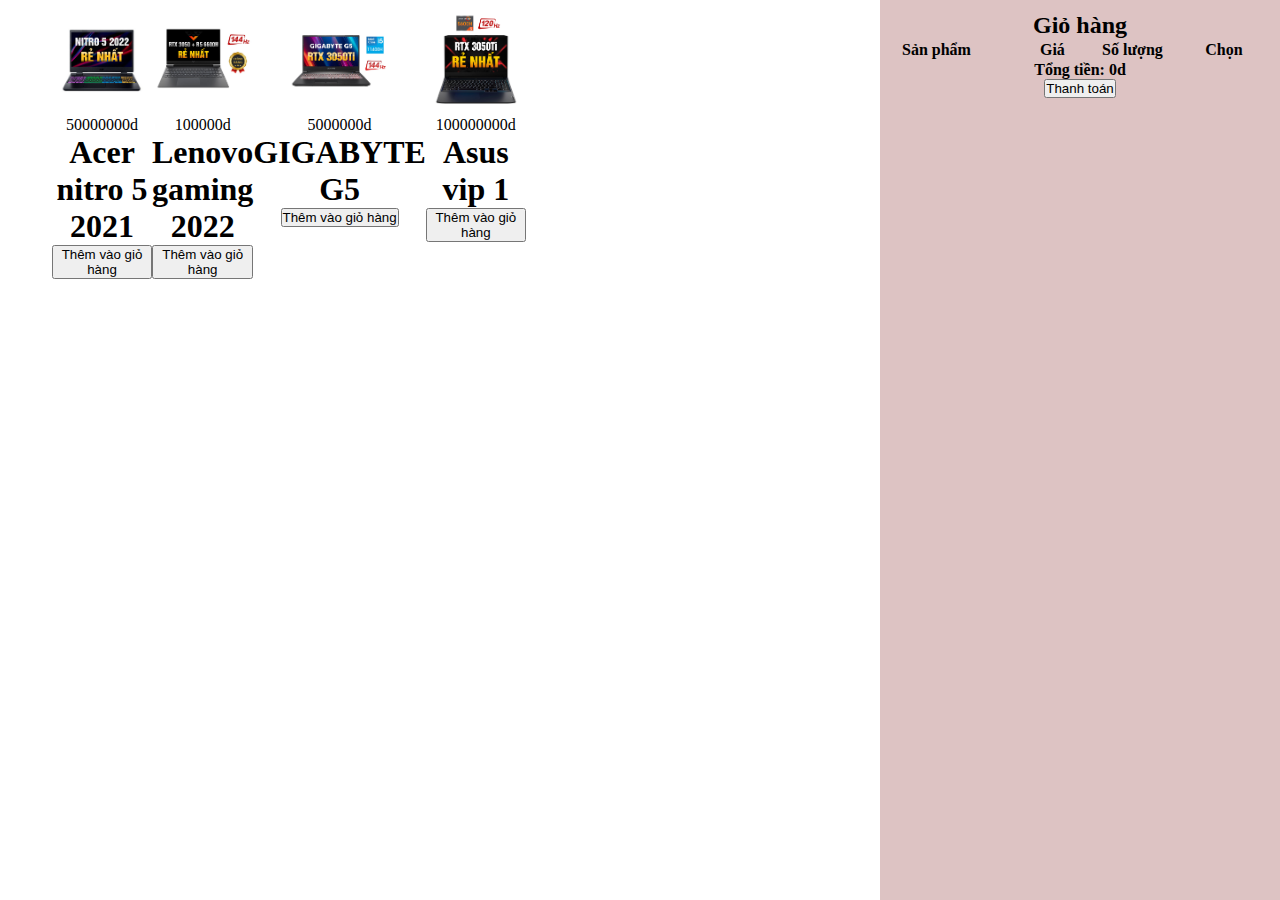
<file: cart.html>
<!DOCTYPE html>
<html lang="en">
<head>
    <meta charset="UTF-8">
    <title>Title</title>
    <link rel="stylesheet" href="cart.css">

</head>
<body>
<section>
    <div class="container container1">
        <div class="product-item">
            <div class="product-Items">
                <img src="image/pro_poster_6713.jpg" alt="">
                <div class="product-Item-text">
                    <p><span>50000000d</span></p>
                    <h1>Acer nitro 5 2021</h1>
                </div>
                <button class="cart-button">Thêm vào giỏ hàng</button>
            </div>
            <div class="product-Items">
            <img src="image/pro_poster_6659.jpg" alt="">
            <div class="product-Item-text">
                <p><span>100000d</span></p>
                <h1> Lenovo gaming 2022</h1>
            </div>
            <button class="cart-button">Thêm vào giỏ hàng</button>
            </div>
            <div class="product-Items">
            <img src="image/pro_poster_6817.jpg" alt="">
            <div class="product-Item-text">
                <p><span>5000000d</span></p>
                <h1>GIGABYTE G5</h1>
            </div>
            <button class="cart-button">Thêm vào giỏ hàng</button>
            </div>
            <div class="product-Items">
            <img src="image/pro_poster_6937.jpg" alt="">
            <div class="product-Item-text">
                <p><span>100000000d</span></p>
                <h1>Asus vip 1</h1>
            </div>
            <button class="cart-button">Thêm vào giỏ hàng</button>
            </div>
        </div>
    </div>
</section>
<section class="cart">
    <h2>Giỏ hàng</h2>
    <form action="">
        <table>
            <thead>
            <tr>
                <th>Sản phẩm</th>
                <th>Giá</th>
                <th>Số lượng</th>
                <th>Chọn</th>
            </tr>
            </thead>
            <tbody>
            <!--<tr>
              <td><img style="width: 70px"  src="image/pro_poster_6713.jpg" alt="">iphone6</td>
               <td><span>320000d</span></td>
              <td><input style="width: 30px;outline: none" type="number" value="1" min="1"></td>
              <td style="cursor: pointer">Xoa</td>
            </tr>
            <tr>
              <td><img style="width: 70px"  src="image/pro_poster_6817.jpg" alt="">iphone7</td>
              <td><span>340000d</span></td>
              <td><input style="width: 30px;outline: none" type="number" value="1" min="1"></td>
              <td style="cursor: pointer">Xoa</td>
            </tr>-->
            </tbody>
        </table>
        <div class="price-total">
            <p style="font-weight: bold">Tổng tiền: <span>0d</span></p>
        </div>
        <button>Thanh toán</button>
    </form>
</section>
</body>
<script src="cart.js"></script>
</html>
</file>
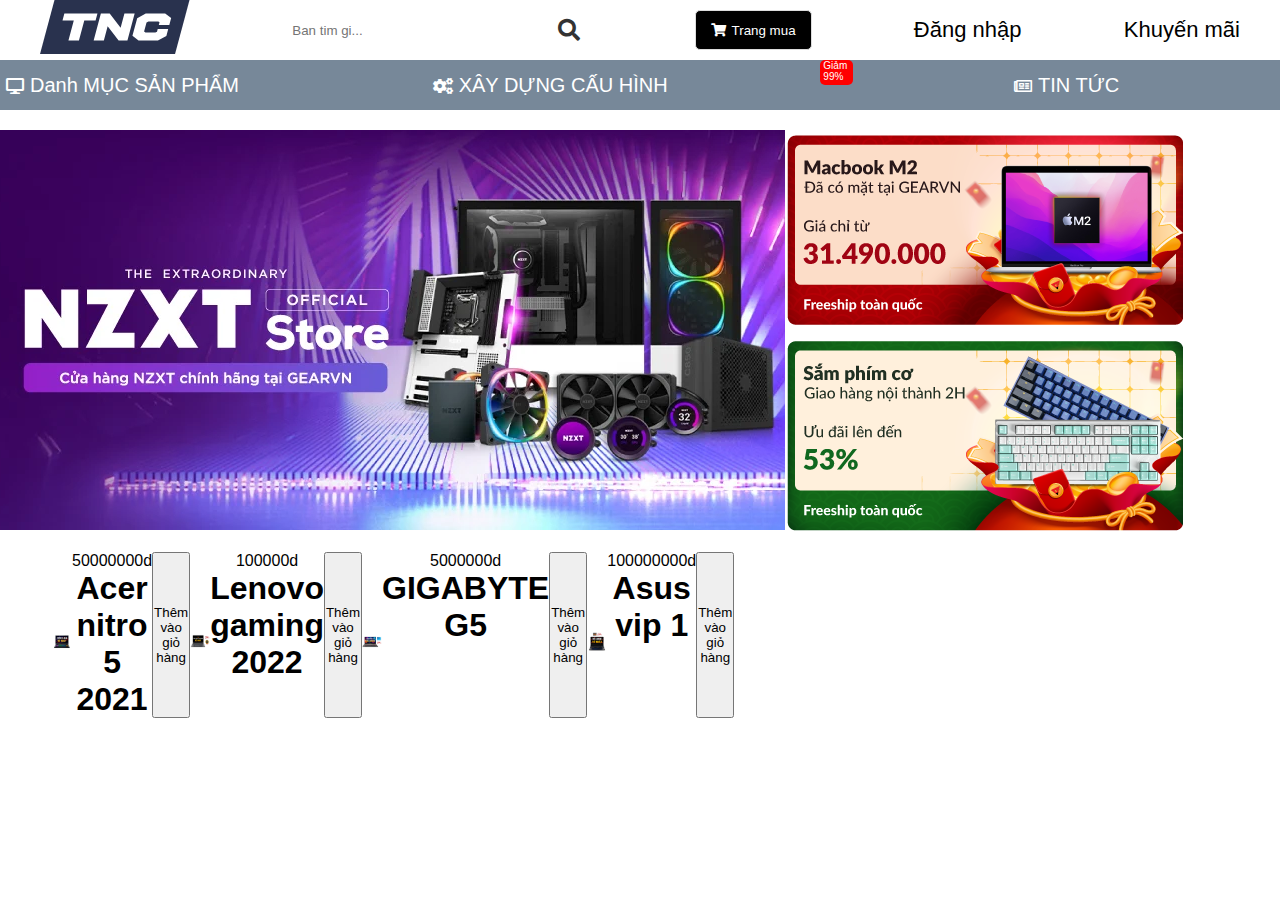
<file: display.html>
<!DOCTYPE html>
<html lang="en">
<head>
    <meta charset="UTF-8">
    <title>Title</title>
    <link rel="stylesheet" href="display.css">
    <link rel="stylesheet" href="https://cdnjs.cloudflare.com/ajax/libs/font-awesome/5.15.4/css/all.min.css"/>
    <script src="cart.js"></script>
    <link rel="stylesheet" href="cart.css">
</head>
<body>
<nav>
    <div class="container">
        <ul>
            <li><a href=""><img style="width: 150px" src="image/tnc-logo.svg" alt=""></a></li>
            <li><label><input type="text" placeholder="Ban tim gi..."></label><i class="fas fa-search"></i></li>
            <li><a href="cart.html">
                <button><i class="fas fa-shopping-cart"></i>Trang mua</button>
            </a></li>
            <li><a href="login.html">Đăng nhập</a></li>
            <li><a href="">Khuyến mãi</a></li>
        </ul>
    </div>
</nav>
<section class="menu-bar">
        <ul>
            <li><a href=""><i class="fas fa-desktop"></i>Danh MỤC SẢN PHẨM</a></li>
            <div class="submenu">
                <ul>
                    <li><a href="">Máy bàn</a></li>
                    <li><a href="">Laptop</a></li>
                    <li><a href="">Apple</a></li>
                    <li><a href="">Gaming Gear</a></li>
                    <li><a href="">Thiết bị mạng</a></li>
                    <li><a href="">Màn hình máy tính</a></li>
                </ul>
            </div>
            <li><a href=""><i class="fas fa-cogs"></i>XÂY DỰNG CẤU HÌNH</a></li>
            <li><a href=""><i class="far fa-newspaper"></i>TIN TỨC</a></li>
        </ul>
</section>
<section class="slider">
            <div class="slider1">
                <img src="image/slideshow_14.webp" alt="">
            </div>
            <div class="slider2">
                <img src="image/solid1right.webp" alt="">
                <img src="image/solid2right.webp" alt="">
            </div>
</section>
<section class="product">
    <div class="container container1">
        <div class="product-Items">
            <div class="product-item">
                <img src="image/pro_poster_6713.jpg" alt="">
                <div class="product-Item-text">
                    <p><span>50000000d</span></p>
                    <h1>Acer nitro 5 2021</h1>
                </div>
                <button class="cart-button">Thêm vào giỏ hàng</button>
                <img src="image/pro_poster_6659.jpg" alt="">
                <div class="product-Item-text">
                    <p><span>100000d</span></p>
                    <h1> Lenovo gaming 2022</h1>
                </div>
                <button class="cart-button">Thêm vào giỏ hàng</button>
                <img src="image/pro_poster_6817.jpg" alt="">
                <div class="product-Item-text">
                    <p><span>5000000d</span></p>
                    <h1>GIGABYTE G5</h1>
                </div>
                <button class="cart-button">Thêm vào giỏ hàng</button>
                <img src="image/pro_poster_6937.jpg" alt="">
                <div class="product-Item-text">
                    <p><span>100000000d</span></p>
                    <h1>Asus vip 1</h1>
                </div>
                <button class="cart-button">Thêm vào giỏ hàng</button>
            </div>
        </div>
    </div>
</section>
</body>
</html>
</file>
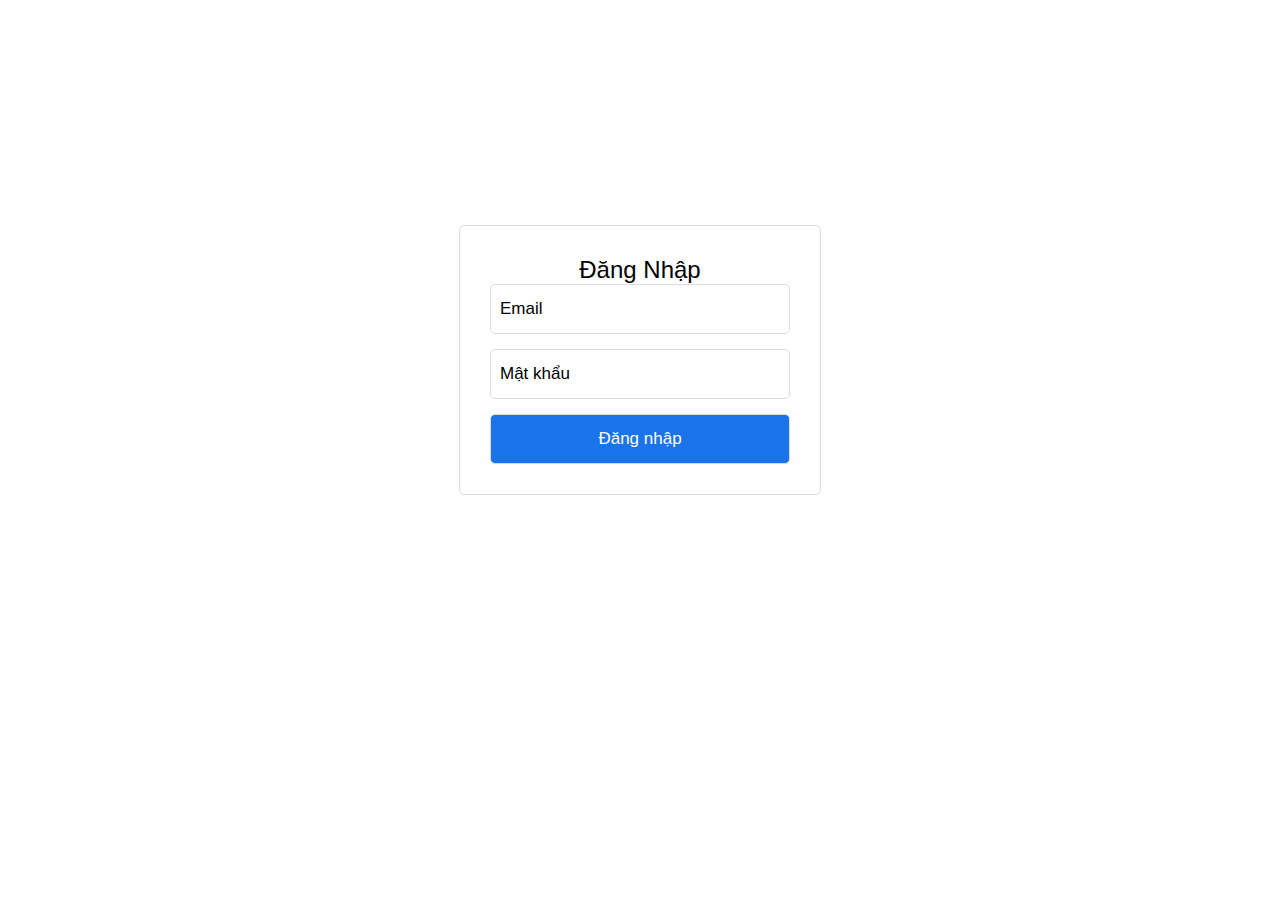
<file: login.html>
<!DOCTYPE html>
<html lang="en">
<head>
    <meta charset="UTF-8">
    <title>Title</title>
    <link rel="stylesheet" href="display.css">
</head>
<style>
    * {
        box-sizing: border-box;
        background-image: url("https://png.pngtree.com/thumb_back/fw800/back_our/20190622/ourmid/pngtree-light-orange-clean-warm-background-image_218921.jpg");
    }

    body {
        font-family: 'Montserrat', sans-serif;
        font-size: 17px;
    }

    #wrapper {
        display: flex;
        justify-content: center;
        align-items: center;
        min-height: 80vh;
    }

    form {
        border: 1px solid #dadce0;
        border-radius: 5px;
        padding: 30px;
    }

    h3 {
        text-align: center;
        font-size: 24px;
        font-weight: 500;
    }

    .form-group {
        margin-bottom: 15px;
        position: relative;
    }

    input {
        height: 50px;
        width: 300px;
        outline: none;
        border: 1px solid #dadce0;
        padding: 10px;
        border-radius: 5px;
        font-size: inherit;
        color: #202124;
        transition: all 0.3s ease-in-out;
    }

    label {
        position: absolute;
        padding: 0 5px;
        left: 5px;
        top: 50%;
    / / thuoctínhsiêuvip pointer-events: none;
        transform: translateY(-50%);
        background: #fff;
        transition: all 0.3s ease-in-out;
    }

    .form-group input:focus {
        border: 2px solid #1a73e8;
    }

    .form-group input:focus + label, .form-group input:valid + label {
        top: 0;
        font-size: 13px;
        font-weight: 500;
        color: #1a73e8;
    }

    input#btn-login {
        background: #1a73e8;
        color: #fff;
    }
</style>
<body>
<div id="wrapper">
    <form action="">
        <h3>Đăng Nhập</h3>
        <div class="form-group">
            <input type="text" name="email" id="user" required>
            <label for="">Email</label>
        </div>
        <div class="form-group">
            <input type="password" name="password" id="pass" required>
            <label for="">Mật khẩu</label>
        </div>
        <input type="submit" value="Đăng nhập" id="btn-login">
    </form>

</div>
<script>
    function user() {
        let username = "admin";
        let password = "123";
        let user = document.getElementById("userName");
        let pass = document.getElementById("passWord");
        if (user.value === username && pass.value === password) {
            window.location.href = "display.html";
            localStorage.setItem("username", "password");
        } else {
            document.getElementById("text").innerHTML = "Mật khẩu hoặc tài khoản sai!.Yêu cầu nhập đúng tài khoản và mật khẩu"
        }
    }
    user()
</script>
</body>
</html>
</file>
<file: cart.css>
*{
    margin: 0;
    padding: 0;
    box-sizing: border-box;
}
.container {
    max-width: 1200px;
    margin: auto;
}
.product-item img{
    width: 100px;
    height: 100px;
}
.product-item{
    width: 20%;
    padding: 12px;
    text-align: center;
    list-style: none;
    display: flex;
    justify-content: space-between;
}
.cart{
    width: 50px;
    margin: auto;
    text-align: center;
    padding-top: 30px;

}
.cart table{
    width: 100%;

}
.cart table thead tr th:first-child{
    text-align: left;
}
.cart table tr td {
    border-bottom: 1px solid #ddd;
    padding: 12px 0;
}
.cart{
    position: fixed;
    height: 100vh;
    width: 400px;
    right: 0;
    top: 0;
    background-color: rgb(221,195,195);
    padding: 12px 20px;
    overflow-y: scroll;
}
</file>
<file: display.css>
*{
    margin: 0;
    padding: 0;
    box-sizing: border-box;
    font-family: Arial, Helvetica, sans-serif;
}
ul{
    list-style: none;
}
a{
    text-decoration: none;
}
.container {
    max-width: 1200px;
    margin: auto;

}
.nav {
    background-color: coral;
}


ul {
    display: flex;
    justify-content: space-between;
    align-items: center;
}
ul li, a {
    color: black;
    font-size: 22px;
}
ul li:nth-child(2) input {
    height: 30px;
    width: 100%;
    border-radius: 5px;
    border: none;
    outline: none;
}
ul li:nth-child(2) {
    position: relative;
    width: 300px;
}
ul li:nth-child(2) i {
    position: absolute;
    right: 12px;
    color: #333;
    line-height: 30px;
}
ul li:nth-child(3) button{
    height: 40px;
    padding: 0 15px;
    cursor: pointer;
    background-color: black;
    color: white;
    border: 1px solid #ddd;
    border-radius: 5px;
    transition: all 0.3s ease;
}
ul li:nth-child(3) button i {
    margin-right: 6px;
}
ul li:nth-child(3) button:hover{
    background-color: rgb(99,97,97);
}
ul li:nth-child(4){
    text-align: center;
}
ul li:nth-child(4):hover a{
    color: white;
}
ul li:nth-child(5):hover a{
    color: white;
}


.menu-bar{
    background-color: lightslategray;
}
.menu-bar ul{
    display: flex;
    justify-content: space-between;
}
.menu-bar ul li a {
    color: white;
    font-size: 20px;
}
.menu-bar ul li a i {
    margin-right: 6px;
    font-size: 16px;
}
.menu-bar > ul > li{
    padding: 12px 6px;
    transition: all 0.3s ease;
    width: 100%;
}
.menu-bar > ul > li:hover {
    background-color: black;
}
.menu-bar > ul > li:nth-child(3)::before{
    position: absolute;
    content: "Giảm 99%";
    display: block;
    height: 25px;
    width: 30px;
    background-color: red;
    border-radius: 5px;
    right: 0;
    top: 0;
    font-size: 10px;
    padding-left: 3px;
    color: #ffffff;
}
.menu-bar ul li {
    position: relative;

}
.submenu{
    position: absolute;
    background-color: lightslategrey;
    width: 300px;
    height: auto;
    left: 10%;
    top: 15%;
    padding: 12px;
    display: none;
}
.submenu ul{
    display: flex;
    flex-direction: column;
}
.submenu ul li {
    padding: 6px 0;
}
.submenu ul li:hover a{
    color: coral;
}
.submenu ul li:hover {
    background: none;
}
.menu-bar ul li:hover .submenu {
    display: block;
}
.slider{
    padding: 20px 0;
    height: 350px;
}
.slider{
    display: flex;
    justify-content: space-between;
}
.slider1{
    width: 100%;
    height: 400px;
    position: relative;
}
.slider1 img{
    width:100%;
    height: 100%;
    object-fit: cover;
}
.product-item img {
    padding-top: 80px;
    width: 300px;
    height: 309px;

}
.product-Items  {
    width: 20%;
    cursor: pointer;
    display: flex;
    padding-top: 80px;
    list-style: none;
    justify-content: space-between;
    flex-wrap: wrap;
}
</file>
